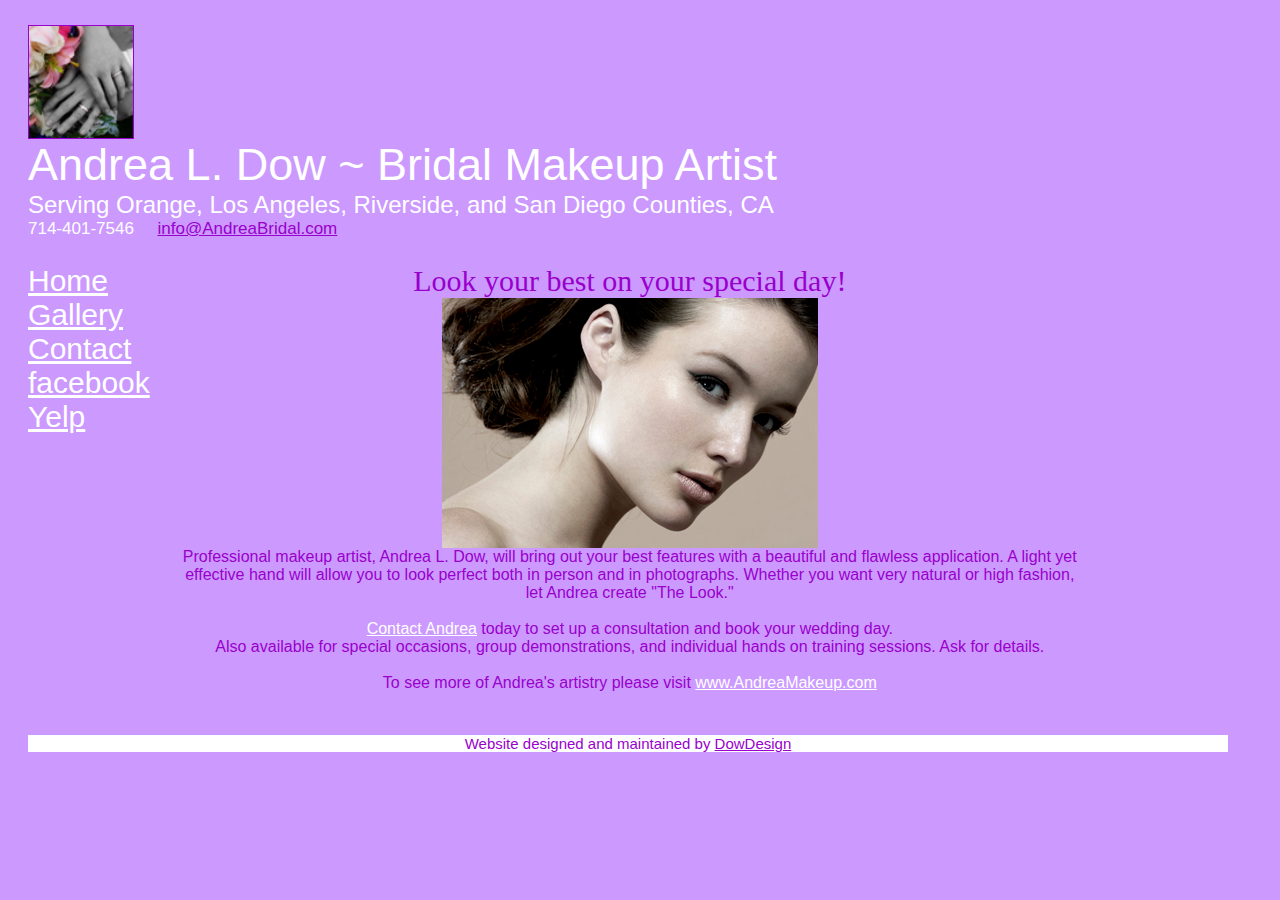
<file: index.html>
<html>
	<head>
		<title>Bridal Makeup, Wedding Makeup by Andrea L. Dow - AndreaBridal.com</title>
		<link href="StyleSheet.css" rel="stylesheet" type="text/css" />
		<link href="favicon.ico" rel="shortcut icon" />

	</head>

	<body>
	
		<div id="page">


			<div id="header">
				<div id="logoBlock">
					<a href="index.html"><img id="logo" src="rings.jpg" alt="" /></a>
				</div>
				
				<div id="titleBlock">
					<div id="name">Andrea L. Dow ~ Bridal Makeup Artist</div>
					<div id="location">Serving Orange, Los Angeles, Riverside, and San Diego Counties, CA</div>
					<div id="contact">714-401-7546 &nbsp; &nbsp; <a href="mailto:info@AndreaMakeup.com">info@AndreaBridal.com</a></div>
				</div>
			</div>

			<div style="clear:both;"></div>

			<div id="main">

				<div id="nav">
					<a href="index.html">Home</a><br/>
					<a href="gallery.html">Gallery</a><br/>
					<a href="contact.html">Contact</a><br/>
					<a href="https://www.facebook.com/AndreaBridalMakeup/timeline">facebook</a><br />
					<a href="http://www.yelp.com/biz/andrea-bridal-makeup-costa-mesa">Yelp</a></div>

				<div id="content">
					<div class="heading">Look your best on your special day!</div>
					<img height="250" src="brides/sara.jpg" alt=""/> <br/>
					Professional makeup artist, Andrea L. Dow, will bring out your best features with
					a beautiful and flawless application. A light yet effective hand will allow you
					to look perfect both in person and in photographs. Whether you want very natural or high fashion,
					let Andrea create "The Look."<br/><br/>

					<a href="contact.html">
					Contact Andrea</a> today to set up a consultation and book your wedding day.<br/>

					Also available for special occasions, group demonstrations, and individual hands on training sessions.  Ask for details.<br/><br/>
					To see more of Andrea's artistry please visit
					<a href="http://www.andreamakeup.com/" target="_blank">www.AndreaMakeup.com</a><br />
					<br />
					
				</div>

				<div style="clear:both;"></div>
	
			</div>
			
			<div id="footer">
				<div id="design">Website designed and maintained by <a href="http://www.devindow.com/DowDesign.html" target="_blank">DowDesign</a></div>
			</div>

		</div>

	</body>
</html>
</file>
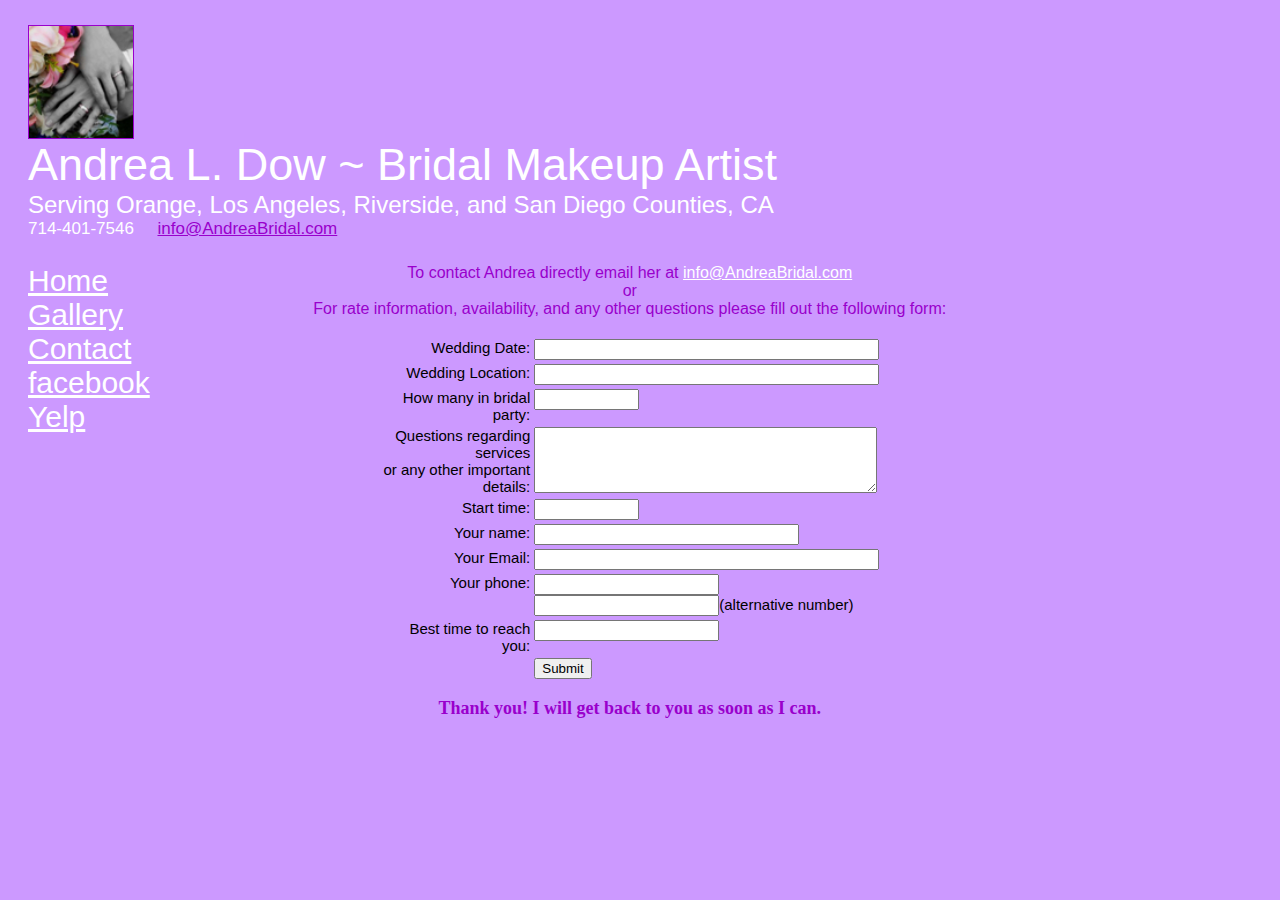
<file: contact.html>
<html>
	<head>
		<title>Bridal Makeup contact Andrea L. Dow - AndreaBridal.com</title>
		<meta name="description" content="Andrea L. Dow - Orange County Bridal Makeup Artist. Makeup for Weddings and other Special Occasions" />
		<meta name="keywords" content="Orange County, Bridal Makeup, Wedding Makeup, Special Occasion Makeup, Makeup Lessons and Makeup Overs" />
		<link href="StyleSheet.css" rel="stylesheet" type="text/css" />
	</head>
    
	<body>
		<div id="page">
		
			<div id="header">
				<div id="logoBlock">
					<a href="index.html"><img id="logo" src="rings.jpg" alt="" /></a>
				</div>
				
				<div id="titleBlock">
					<div id="name">Andrea L. Dow ~ Bridal Makeup Artist</div>
					<div id="location">Serving Orange, Los Angeles, Riverside, and San Diego Counties, CA</div>
					<div id="contact">714-401-7546 &nbsp; &nbsp; <a href="mailto:info@AndreaMakeup.com">info@AndreaBridal.com</a></div>
				</div>
			</div>

			<div style="clear:both;"></div>

			<div id="main">
				<div id="nav">
					<a href="index.html">Home</a><br/> 
					<a href="gallery.html">Gallery</a><br/> 
					<a href="contact.html">Contact</a><br/> 
					<a href="https://www.facebook.com/AndreaBridalMakeup/timeline">facebook</a><br />
					<a href="http://www.yelp.com/biz/andrea-bridal-makeup-costa-mesa">Yelp</a></div>
				</div>
				
				<div id="content">		
					To contact Andrea directly email her at <a href="mailto:info@AndreaBridal.com">info@AndreaBridal.com</a><br />
					or<br />
					For rate information, availability, and any other 
					questions please fill out the following form:<br /><br />
					<form action="http://formmail.dreamhost.com/cgi-bin/formmail.cgi" method="post">
							  <table border="0" align="center" id="table1" class="form">
								<tr valign="top"> 
								  <td width="150" align="right">
									Wedding Date:</td>
								  <td align="left"> 
									<input name="JobDates" type ="text" id="JobDates" size="40"></TD>
								</tr>
								<tr valign="top"> 
								  <td width="150" align="right">
									Wedding Location:</TD>
								  <td align="left"> 
									<input name="JobLocation" type="text" id="JobLocation" size="40"></TD>
								</TR>
								<tr valign="top"> 
								  <td width="150" align="right">
									How many in bridal party:</TD>
								  <TD align="left">
									<INPUT name="JobIsFor" type="text" id="JobIsFor" size="10"> 
								  </TD>
								</TR>
								<TR valign="top"> 
								  <td width="150" align="right">
									Questions regarding services<br>
									or any other important details:</TD>
								  <td align="left">
					<textarea name="JobDescription" cols="40" rows="4" id="JobDescription"></TEXTAREA></TD>
								</TR>
								<tr valign="top"> 
								  <td width="150" align="right">
									Start time:</TD>
								  <TD align="left">
								<input name="JobStart" type="text" size="10">
								 </TD>
								</TR>
								<TR valign="top"> 
								  <TD width="150" align="right">
									Your name:</TD>
								  <TD align="left" >
								<input name="name" type="text" size="30"></TD>
								</TR>
								<TR valign="top"> 
								  <TD width="150" align="right">
									Your Email:<BR>
									</TD>
								  <td align="left">
									<input name="email" type="text" id="email" onBlur="MM_validateForm('email','','NisEmail');return document.MM_returnValue" size="40"></TD>
								</TR>
								<tr valign="top"> 
								  <td width="150" align="right">
									Your phone:</TD>
												  <td align="left">
								  <input name="phone" type="text" id="phone" size="20"><br>
								  <input name="phone0" type="text" id="phone0" size="20">(alternative number)</TD>
								</TR>
								<TR valign="top"> 
								  <TD width="150" align="right">
									Best time to reach you:</TD>
								  <TD align="left">
								  <INPUT name="respond" type="text" id="respond" size="20"></TD>
								</TR>

								<tr valign="top"> 
								  <td width="150" align="right">
									&nbsp;</TD>
								  <TD> <input type=hidden name="recipient" value="info@andreabridal.com"><input type="submit" name="Submit" value="Submit"</TD>
								</TR>
							  </TABLE>
							</FORM>
        <P style="text-align: center">		
<STRONG>		<font size="4" style="bold; font-weight:700" face="Pristina">
		Thank you! 
		I will get back to you as soon as I can.<BR>
				</div>
			</div>
		
		</div>

	</body>
</html>
</file>
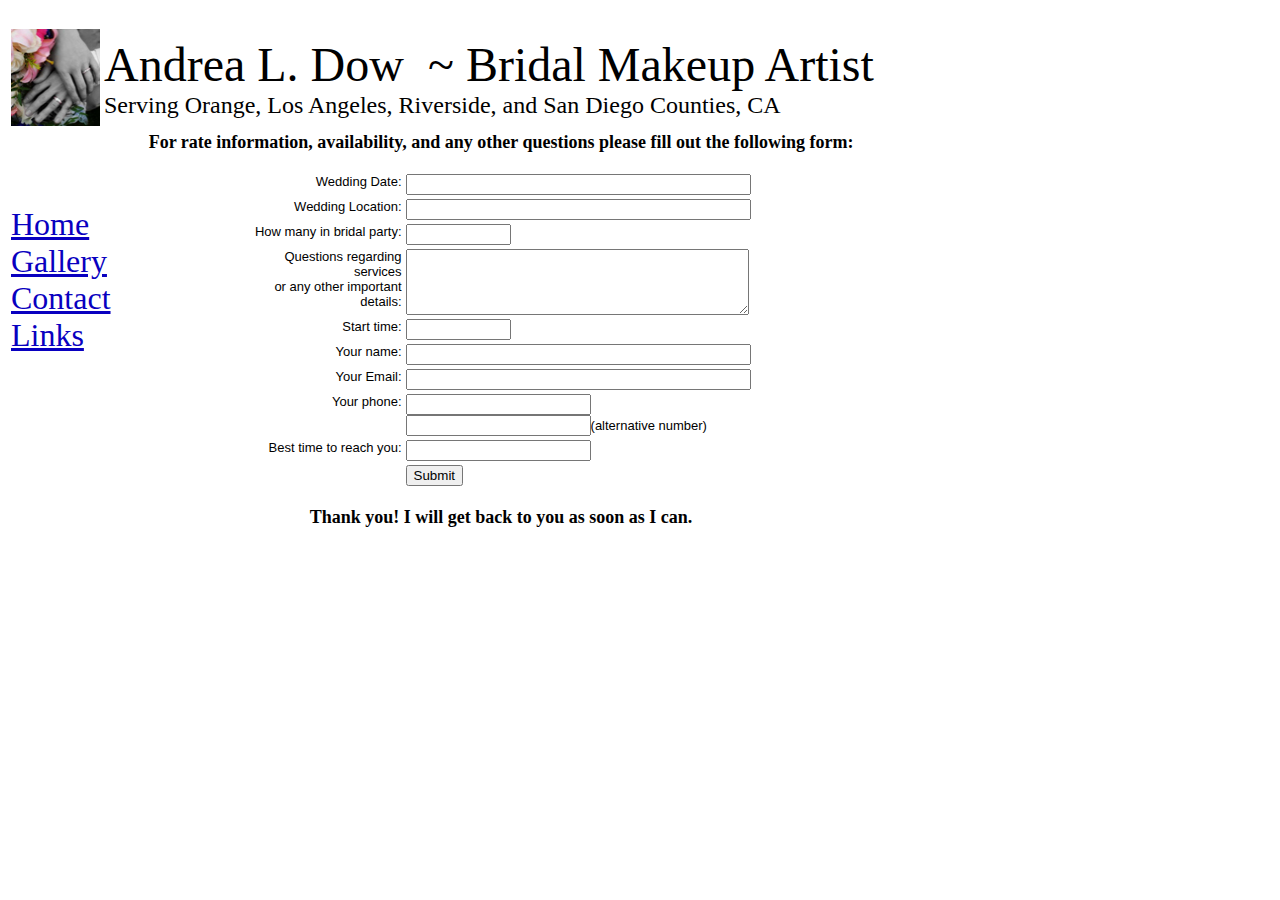
<file: contact1.htm>
<html>
<head>
<meta http-equiv="Content-Language" content="en-us">
<title>Bridal Makeup by Andrea L. Dow</title>
<meta http-equiv="Content-Type" content="text/html; charset=windows-1252">
<meta name="keywords" content="makeup artist, Andrea L. Dow, headshots, bridal, weddings, bridesmaids, photographers, photoshoots, Orange, LA, Los Angeles, San Diego, Riverside, California, CA">
<meta name="author" content="Andrea L. Dow">
<meta name="copyright" content="Copyright � 2008 Andrea L. Dow">

<style type="text/css">

body {
scrollbar-arrow-color: white;
scrollbar-base-color: white;
scrollbar-dark-shadow-color: silver;
scrollbar-track-color: silver;
scrollbar-face-color: white;
scrollbar-shadow-color: silver;
scrollbar-highlight-color: silver;
scrollbar-3d-light-color: silver;
}

</style>



</head>
<body  bgcolor="#FFFFFF" text= "000000" link= "##9900CC" vlink="##9900CC" alink="##9900CC"><br>


<table>
	<tr>
		<td>
			<img src="rings.jpg" width="89" height="97"/>
		</td>
		<td>
			<font size="7" face="Pristina">
				Andrea L. Dow
			</font>
	
			<font size="7" face="Pristina">
				&nbsp;~ Bridal Makeup Artist &nbsp;<br/>
			</font>			
			<font size="5"  face="Pristina">
				Serving Orange, Los Angeles, Riverside, and San Diego Counties, CA
			</font>
		</td>
	</tr>
</table>
<table width="875">
	<tr valign="top">
		<td >
			<font face="Pristina" size="6">
				<br>
				<br>
					<a href="test.htm" >Home</a>
				<br>
					<a href="gallery1.htm" >Gallery</a>
				<br>
					<a href="contact1.htm">	Contact</a>
				<br>
					<a href="links1.htm" >Links</a>
			</font>
		</td>
		<td>
		<font size="4" style="bold; font-weight:700" face="Pristina">
        <p style="text-align: center">          <B>For rate information, availability, and any other 
		questions please fill out the following form:</B></p>
<form action="http://formmail.dreamhost.com/cgi-bin/formmail.cgi" method="POST">
          <TABLE border="0" align="center" id="table1">
            <TR valign="top"> 
              <TD width="150" align="right"><FONT size="2" face="Arial, Helvetica, sans-serif">
				Wedding Date:</FONT></TD>
              <TD align="left"> 
                <INPUT name="JobDates" type="text" id="JobDates" size="40"></TD>
            </TR>
            <TR valign="top"> 
              <TD width="150" align="right"><FONT size="2" face="Arial, Helvetica, sans-serif">
				Wedding Location:</FONT></TD>
              <TD align="left"> 
                <INPUT name="JobLocation" type="text" id="JobLocation" size="40"></TD>
            </TR>
            <TR valign="top"> 
              <TD width="150" align="right"><FONT size="2" face="Arial, Helvetica, sans-serif">
				How many in bridal party:</FONT></TD>
              <TD align="left">
				<INPUT name="JobIsFor" type="text" id="JobIsFor" size="10"> 
              </TD>
            </TR>
            <TR valign="top"> 
              <TD width="150" align="right"><FONT size="2" face="Arial, Helvetica, sans-serif">
				Questions regarding services<br>
				or any other important details:</FONT></TD>
              <TD align="left">
<TEXTAREA name="JobDescription" cols="40" rows="4" id="JobDescription"></TEXTAREA></TD>
            </TR>
            <TR valign="top"> 
              <TD width="150" align="right"><FONT size="2" face="Arial, Helvetica, sans-serif">
				Start time:</FONT></TD>
              <TD align="left">
<INPUT name="JobStart" type="text" id="JobStart" size="10">
 </TD>
            </TR>
            <TR valign="top"> 
              <TD width="150" align="right"><FONT size="2" face="Arial, Helvetica, sans-serif">
				Your name:</FONT></TD>
              <TD align="left">
<INPUT name="name" type="text" id="name" size="40"></TD>
            </TR>
            <TR valign="top"> 
              <TD width="150" align="right"><FONT size="2" face="Arial, Helvetica, sans-serif">
				Your Email:<BR>
                </FONT></TD>
              <TD align="left">
<INPUT name="email" type="text" id="email" onBlur="MM_validateForm('email','','NisEmail');return document.MM_returnValue" size="40"></TD>
            </TR>
            <TR valign="top"> 
              <TD width="150" align="right"><FONT size="2" face="Arial, Helvetica, sans-serif">
				Your phone:</Font></TD>
				              <TD align="left">
			  <INPUT name="phone" type="text" id="phone" size="20"><br>
			  <INPUT name="phone0" type="text" id="phone0" size="20"><FONT size="2" face="Arial, Helvetica, sans-serif">(alternative number)</font></TD>
            </TR>
            <TR valign="top"> 
              <TD width="150" align="right"><FONT size="2" face="Arial, Helvetica, sans-serif">
				Best time to reach you:</FONT></TD>
              <TD align="left">
			  <INPUT name="respond" type="text" id="respond" size="20"></TD>
            </TR>

            <TR valign="top"> 
              <TD width="150" align="right"><FONT size="2" face="Arial, Helvetica, sans-serif">
				&nbsp;</FONT></TD>
			  <TD> <input type=hidden name="recipient" value="info@andreabridal.com"><input type="submit" name="Submit" value="Submit"</TD>
            </TR>
          </TABLE>
        </FORM>
        <P style="text-align: center">		
<STRONG>		<font size="4" style="bold; font-weight:700" face="Pristina">
		Thank you! 
		I will get back to you as soon as I can.<BR>
        </P>
</font>
	</td></tr>
</table>
</file>
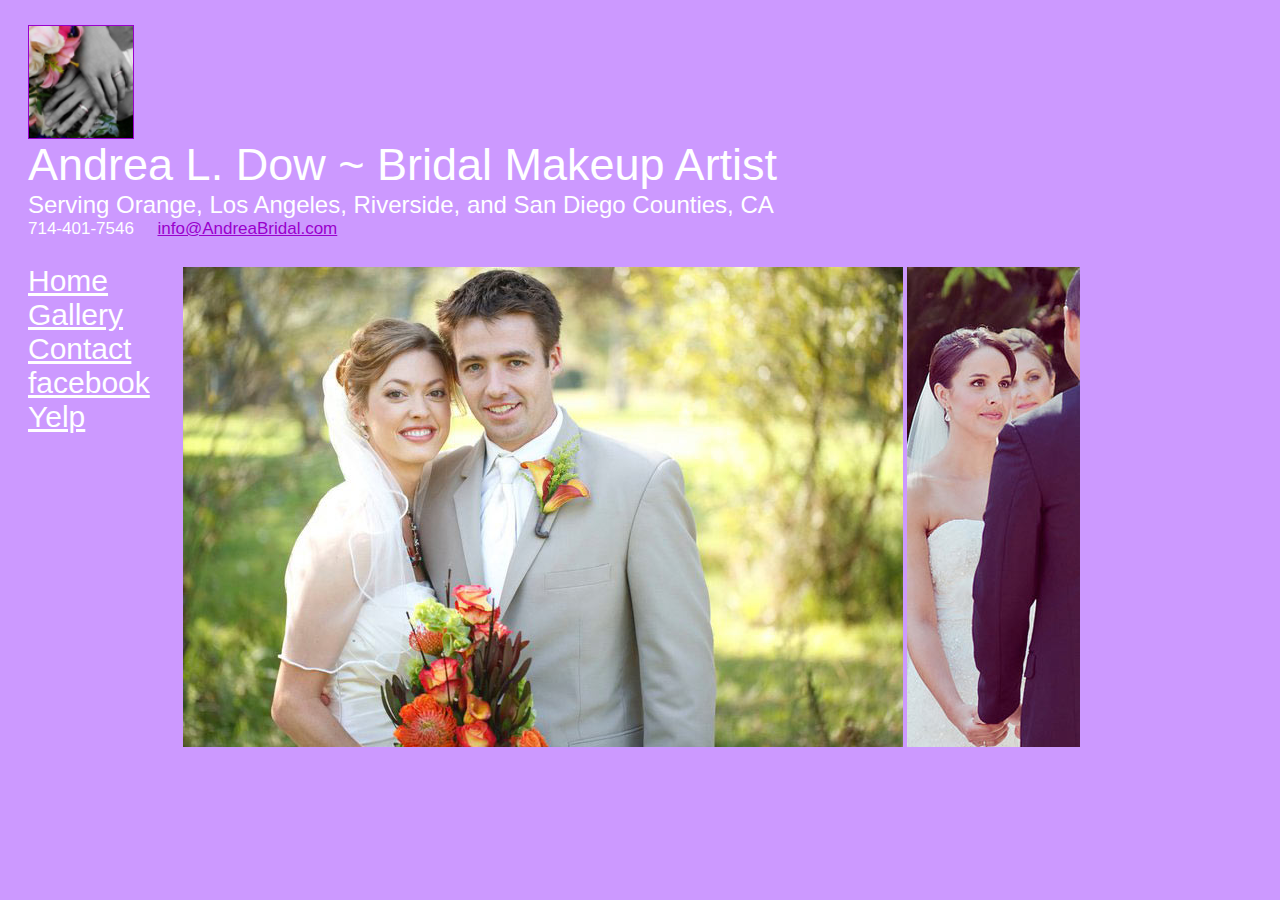
<file: gallery.html>
<html>
	<head>
		<title>Bridal Makeup Images, Wedding Makeup Images by Andrea L. Dow - AndreaBridal.com</title>
		<link href="StyleSheet.css" rel="stylesheet" type="text/css" />
	</head>
    
	<body>
	
		<div id="page">
		
			<div id="header">
				<div id="logoBlock">
					<a href="index.html"><img id="logo" src="rings.jpg" alt="" /></a>
				</div>
				
				<div id="titleBlock">
					<div id="name">Andrea L. Dow ~ Bridal Makeup Artist</div>
					<div id="location">Serving Orange, Los Angeles, Riverside, and San Diego Counties, CA</div>
					<div id="contact">714-401-7546 &nbsp; &nbsp; <a href="mailto:info@AndreaMakeup.com">info@AndreaBridal.com</a></div>
				</div>
			</div>
		
			<div style="clear:both;"></div>

			<div id="main">
				<div id="nav">
					<a href="index.html">Home</a><br/> 
					<a href="gallery.html">Gallery</a><br/> 
					<a href="contact.html">Contact</a><br/> 
					<a href="https://www.facebook.com/AndreaBridalMakeup/timeline">facebook</a><br />
					<a href="http://www.yelp.com/biz/andrea-bridal-makeup-costa-mesa">Yelp</a></div>
				</div>
				
				<div id="content">	
					<table>
						<tr>
							<td nowrap="nowrap">
								<img height=480 src="brides/katie.jpg">
								<img height=480 src="brides/michelle.jpg">
								<img height=480 src="brides/traci.jpg" />
								<img height=480 src="brides/michelle2.jpg">
								<img height=480 src="brides/connie.jpg">
							</td>
						</tr>
					</table>
				</div>	
											
				<div style="clear:both;"></div>
	
			</div>
			
		</div>

	</body>
</html>
	</p>
</file>
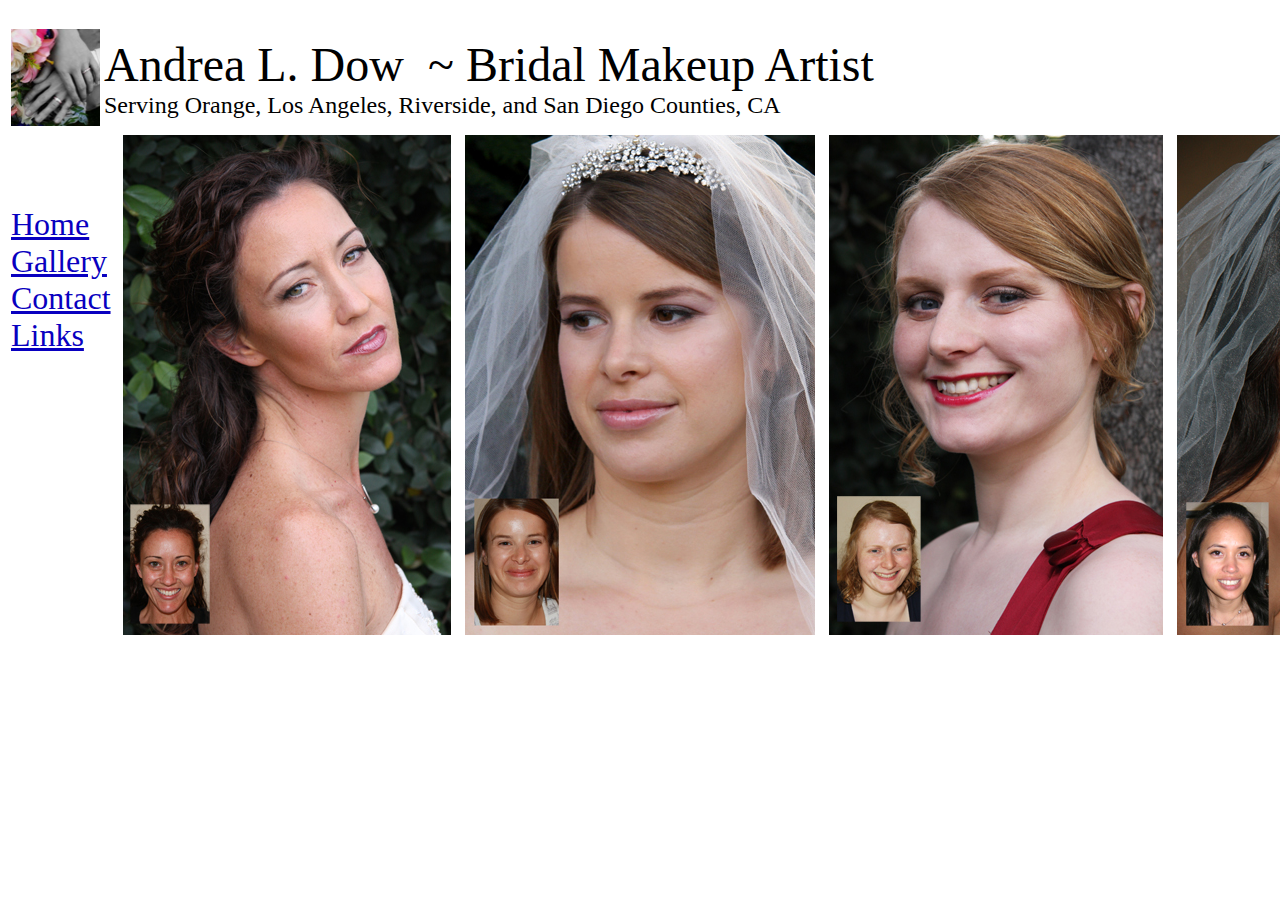
<file: gallery1.htm>
<html>
<head>
<meta http-equiv="Content-Language" content="en-us">
<title>Bridal Makeup by Andrea L. Dow</title>
<meta http-equiv="Content-Type" content="text/html; charset=windows-1252">
<meta name="keywords" content="makeup artist, Andrea L. Dow, headshots, bridal, weddings, bridesmaids, photographers, photoshoots, Orange, LA, Los Angeles, San Diego, Riverside, California, CA">
<meta name="author" content="Andrea L. Dow">
<meta name="copyright" content="Copyright � 2008 Andrea L. Dow">

<style type="text/css">

body {
scrollbar-arrow-color: white;
scrollbar-base-color: white;
scrollbar-dark-shadow-color: silver;
scrollbar-track-color: silver;
scrollbar-face-color: white;
scrollbar-shadow-color: silver;
scrollbar-highlight-color: silver;
scrollbar-3d-light-color: silver;
}

</style>



</head>
<body  bgcolor="#FFFFFF" text= "000000" link= "##9900CC" vlink="##9900CC" alink="##9900CC"><br>


<table>
	<tr>
		<td>
			<img src="rings.jpg" width="89" height="97"/>
		</td>
		<td>
			<font size="7" face="Pristina">
				Andrea L. Dow
			</font>
	
			<font size="7" face="Pristina">
				&nbsp;~ Bridal Makeup Artist &nbsp;<br/>
			</font>			
			<font size="5"  face="Pristina">
				Serving Orange, Los Angeles, Riverside, and San Diego Counties, CA
			</font>
		</td>
	</tr>
</table>
<table>
	<tr valign="top">
		<td >
			<font face="Pristina" size="6">
				<br>
				<br>
					<a href="test.htm" >Home</a>
				<br>
					<a href="gallery1.htm" >Gallery</a>
				<br>
					<a href="contact1.htm">	Contact</a>
				<br>
					<a href="links1.htm" >Links</a>
			</font>
		</td>
		<td>
		<table>
			<tr>
				<td nowrap>
					<IMG HEIGHT=500 HSPACE=5 SRC="brides/aileenba.jpg">
					<IMG HEIGHT=500 HSPACE=5 SRC="brides/christinaba.jpg">
					<IMG HEIGHT=500 HSPACE=5 SRC="brides/joannba.jpg">
					<IMG HEIGHT=500 HSPACE=5 SRC="brides/eileenba.jpg">
				</td>
			</tr>
		</table>
	</td></tr>
</table>
</file>
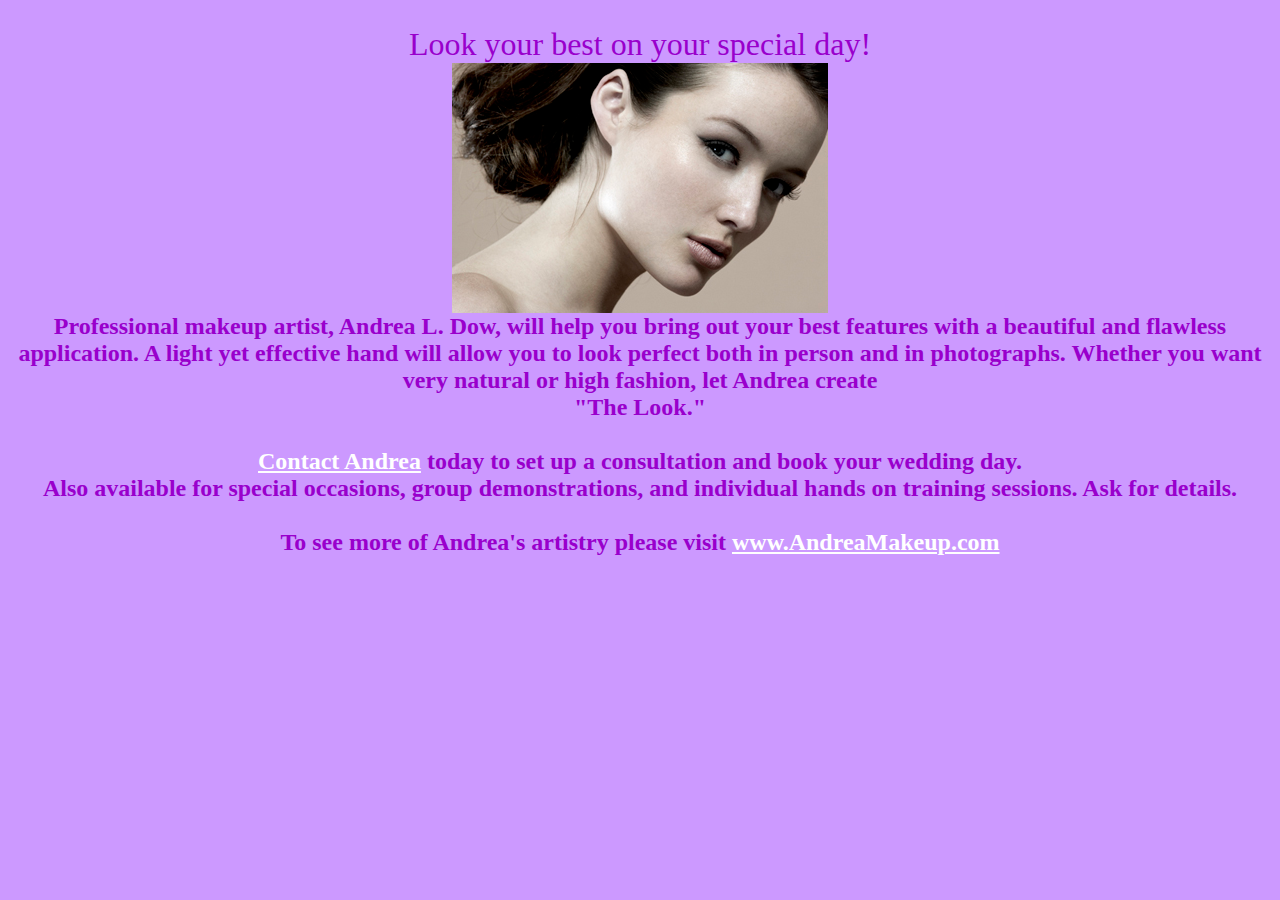
<file: home.html>
<html>
<head>
<meta http-equiv="Content-Language" content="en-us">
<title>Bridal Makeup by Andrea L. Dow</title>
<meta http-equiv="Content-Type" content="text/html; charset=windows-1252">
<meta name="keywords" content="makeup artist, Andrea L. Dow, headshots, bridal, weddings, bridesmaids, photographers, photoshoots, Orange, LA, Los Angeles, San Diego, Riverside, California, CA">
<meta name="author" content="Andrea L. Dow">
<meta name="copyright" content="Copyright � 2008 Andrea L. Dow">

<style type="text/css">

body {
scrollbar-arrow-color: white;
scrollbar-base-color: white;
scrollbar-dark-shadow-color: silver;
scrollbar-track-color: silver;
scrollbar-face-color: white;
scrollbar-shadow-color: silver;
scrollbar-highlight-color: silver;
scrollbar-3d-light-color: silver;
}

</style>



</head>
<body bgcolor= "#CC99FF" text= "#9900CC" link="#FFFFFF" vlink="#FFFFFF" alink="#FFFFFF"style="text-align: center"><br>
	<font face= "Pristina" size= "6">
		
		Look your best on your special day!<br>
		
							<IMG HEIGHT=250 HSPACE=5 SRC="brides/sara.jpg">
				<br>
	<font face= "Bradley Hand ITC" size= "5"><b>
		Professional makeup artist, Andrea L. Dow, will help you bring out your best features with 
a beautiful and flawless application. A light yet effective hand will allow you 
to look perfect both in person and in photographs. Whether you want very natural or high fashion, 
let Andrea create <br>"The Look."<br><br>
		
		<a href="../contact.html" target="photos">
		Contact Andrea</a> today to set up a consultation and book your wedding day.<br>
		
		Also available for special occasions, group demonstrations, and individual hands on training sessions.  Ask for details.<br><br>
		To see more of Andrea's artistry please visit 
	<a href="http://www.andreamakeup.com/" target="_blank">www.AndreaMakeup.com</a>	</b>	
	</font>
</file>
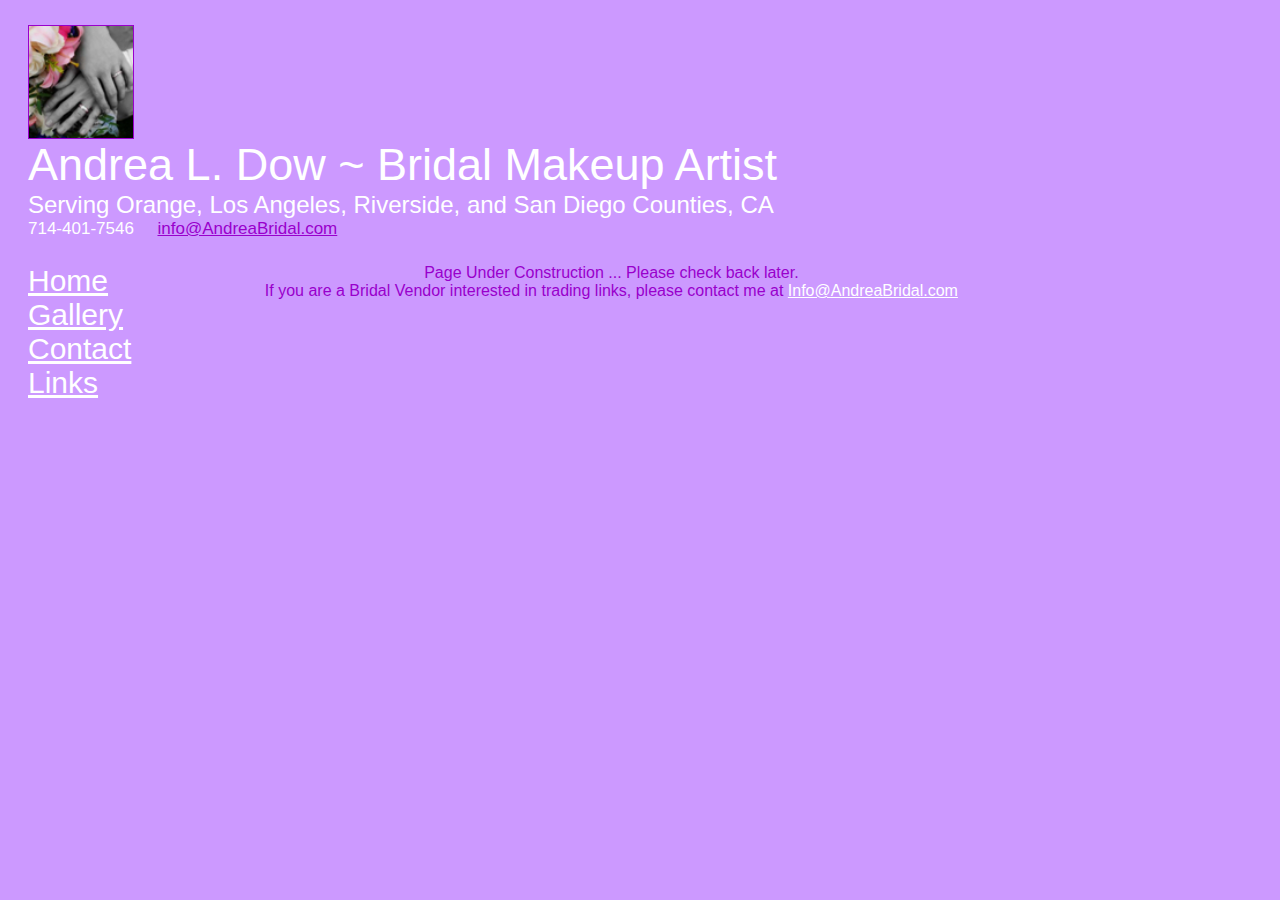
<file: links.html>
<html>
	<head>
		<title>Bridal Makeup by Andrea L. Dow</title>
		<link href="StyleSheet.css" rel="stylesheet" type="text/css" />
	</head>
    
	<body>
		<div id="page">
		
			<div id="header">
				<div id="logoBlock">
					<a href="index.html"><img id="logo" src="rings.jpg" alt="" /></a>
				</div>
				
				<div id="titleBlock">
					<div id="name">Andrea L. Dow ~ Bridal Makeup Artist</div>
					<div id="location">Serving Orange, Los Angeles, Riverside, and San Diego Counties, CA</div>
					<div id="contact">714-401-7546 &nbsp; &nbsp; <a href="mailto:info@AndreaMakeup.com">info@AndreaBridal.com</a></div>
				</div>
			</div>

			<div style="clear:both;"></div>

			<div id="main">
				<div id="nav">
					<a href="index.html">Home</a><br/> 
					<a href="gallery.html">Gallery</a><br/> 
					<a href="contact.html">Contact</a><br/> 
					<a href="links.html">Links</a>
				</div>
				
				<div id="content">		
					Page Under Construction ... Please check back later.<br />

					If you are a Bridal Vendor interested in trading links, please contact me at <a href="mailto:Andrea@AndreaMakeup.com">Info@AndreaBridal.com</a></b>

				</div>
			</div>
		
		</div>

	</body>
</html>
</file>
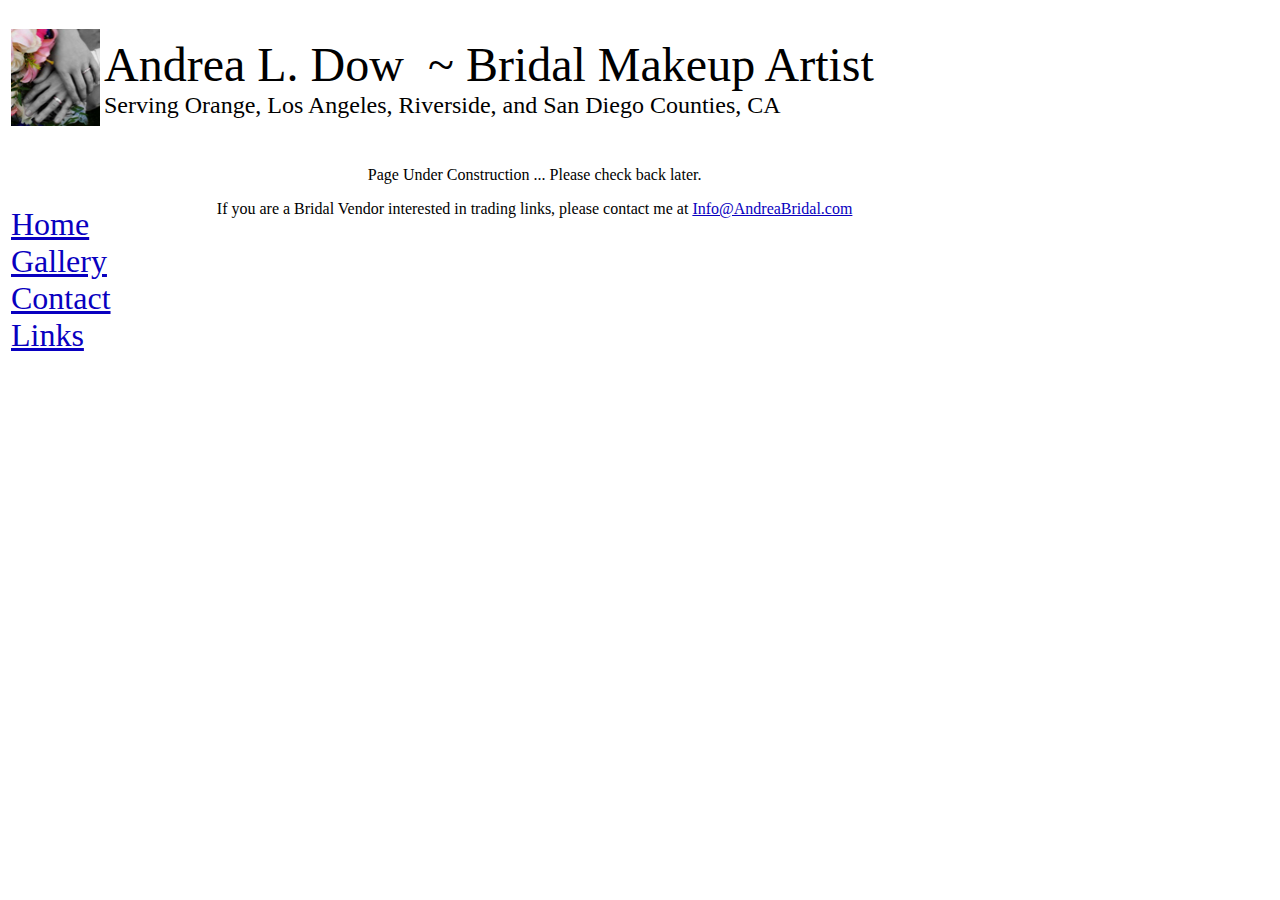
<file: links1.htm>
<html>
<head>
<meta http-equiv="Content-Language" content="en-us">
<title>Bridal Makeup by Andrea L. Dow</title>
<meta http-equiv="Content-Type" content="text/html; charset=windows-1252">
<meta name="keywords" content="makeup artist, Andrea L. Dow, headshots, bridal, weddings, bridesmaids, photographers, photoshoots, Orange, LA, Los Angeles, San Diego, Riverside, California, CA">
<meta name="author" content="Andrea L. Dow">
<meta name="copyright" content="Copyright � 2008 Andrea L. Dow">

<style type="text/css">

body {
scrollbar-arrow-color: white;
scrollbar-base-color: white;
scrollbar-dark-shadow-color: silver;
scrollbar-track-color: silver;
scrollbar-face-color: white;
scrollbar-shadow-color: silver;
scrollbar-highlight-color: silver;
scrollbar-3d-light-color: silver;
}

</style>



</head>
<body  bgcolor="#FFFFFF" text= "000000" link= "##9900CC" vlink="##9900CC" alink="##9900CC"><br>


<table>
	<tr>
		<td>
			<img src="rings.jpg" width="89" height="97"/>
		</td>
		<td>
			<font size="7" face="Pristina">
				Andrea L. Dow
			</font>
	
			<font size="7" face="Pristina">
				&nbsp;~ Bridal Makeup Artist &nbsp;<br/>
			</font>			
			<font size="5"  face="Pristina">
				Serving Orange, Los Angeles, Riverside, and San Diego Counties, CA
			</font>
		</td>
	</tr>
</table>
<table width="925">
	<tr valign="top">
		<td >
			<font face="Pristina" size="6">
				<br>
				<br>
					<a href="test.htm" >Home</a>
				<br>
					<a href="gallery1.htm" >Gallery</a>
				<br>
					<a href="contact1.htm">	Contact</a>
				<br>
					<a href="links1.htm" >Links</a>
			</font>
		</td>
		<td>
<p style="text-align: center">&nbsp;<p style="text-align: center">Page Under Construction ... Please check back later.<p style="text-align: center">

If you are a Bridal Vendor interested in trading links, please contact me at 		<a href="mailto:Andrea@AndreaMakeup.com">Info@AndreaBridal.com</a></b>
</p>	</td></tr>
</table>
</file>
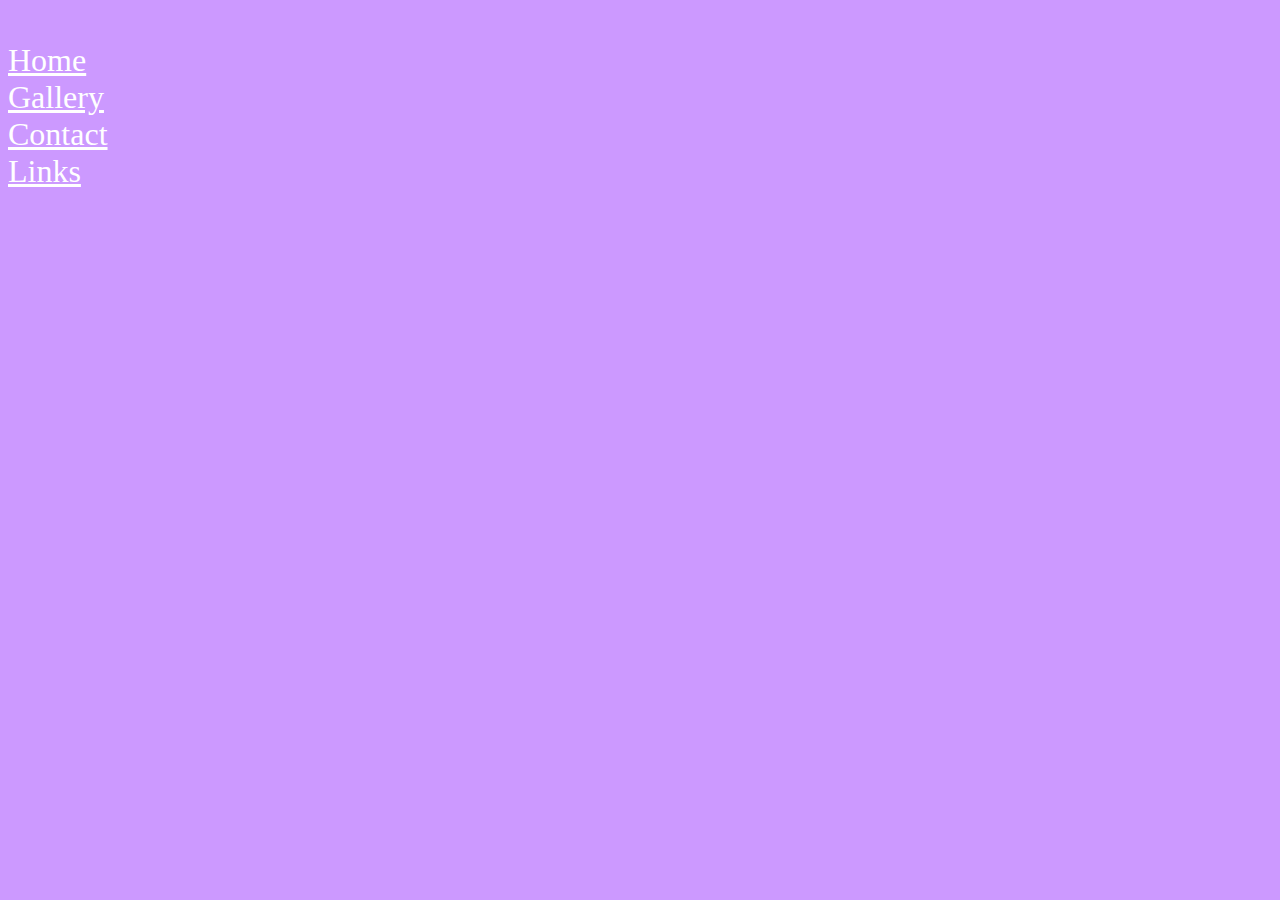
<file: navigation.html>
<html>
<head>
<title>Bridal Makeup by Andrea L. Dow</title>
<meta http-equiv="Content-Type" content="text/html; charset=iso-8859-1">
<meta name="keywords" content="makeup artist, Andrea L. Dow, headshots, bridal, weddings, bridesmaids, photographers, photoshoots, Orange, LA, Los Angeles, San Diego, Riverside, California, CA">
<meta name="author" content="Andrea L. Dow">
<meta name="copyright" content="Copyright � 2008 Andrea L. Dow">

<style type="text/css">

body {
scrollbar-arrow-color: white;
scrollbar-base-color: white;
scrollbar-dark-shadow-color: silver;
scrollbar-track-color: silver;
scrollbar-face-color: white;
scrollbar-shadow-color: silver;
scrollbar-highlight-color: silver;
scrollbar-3d-light-color: silver;
}

</style>



</head>
<body bgcolor= "#CC99FF" text="#FFFFFF" link="#FFFFFF" vlink="#FFFFF1" alink="#808080"style="text-align: justify">
<body text="#FFFFFF" style="text-align: justify">

	
		&nbsp;<p>

	
		<tr>
			<td height="50">
				<font face="Pristina" size="6">
					<a href="home.html" target="photos">Home</a>
					<br>
				</font>
			</td>
		</tr>

		<tr>
			<td height="50">
				<font face="Pristina" size="6">
					<a href="gallery.html" target="photos">Gallery</a>
					<br>
				</font>
			</td>
		</tr>

		<tr>
			<td height ="50">
				<font face="Pristina" size="6">
					<a href="contact.html" target="photos">
		Contact</a><br>
				</font>
			</td>
		</tr>
		<tr>
			<td height ="50">
				<font face="Pristina" size="6">
					<a href="links.html" target = "photos">Links</a></font>


		</p>


</body>

</html>
</file>
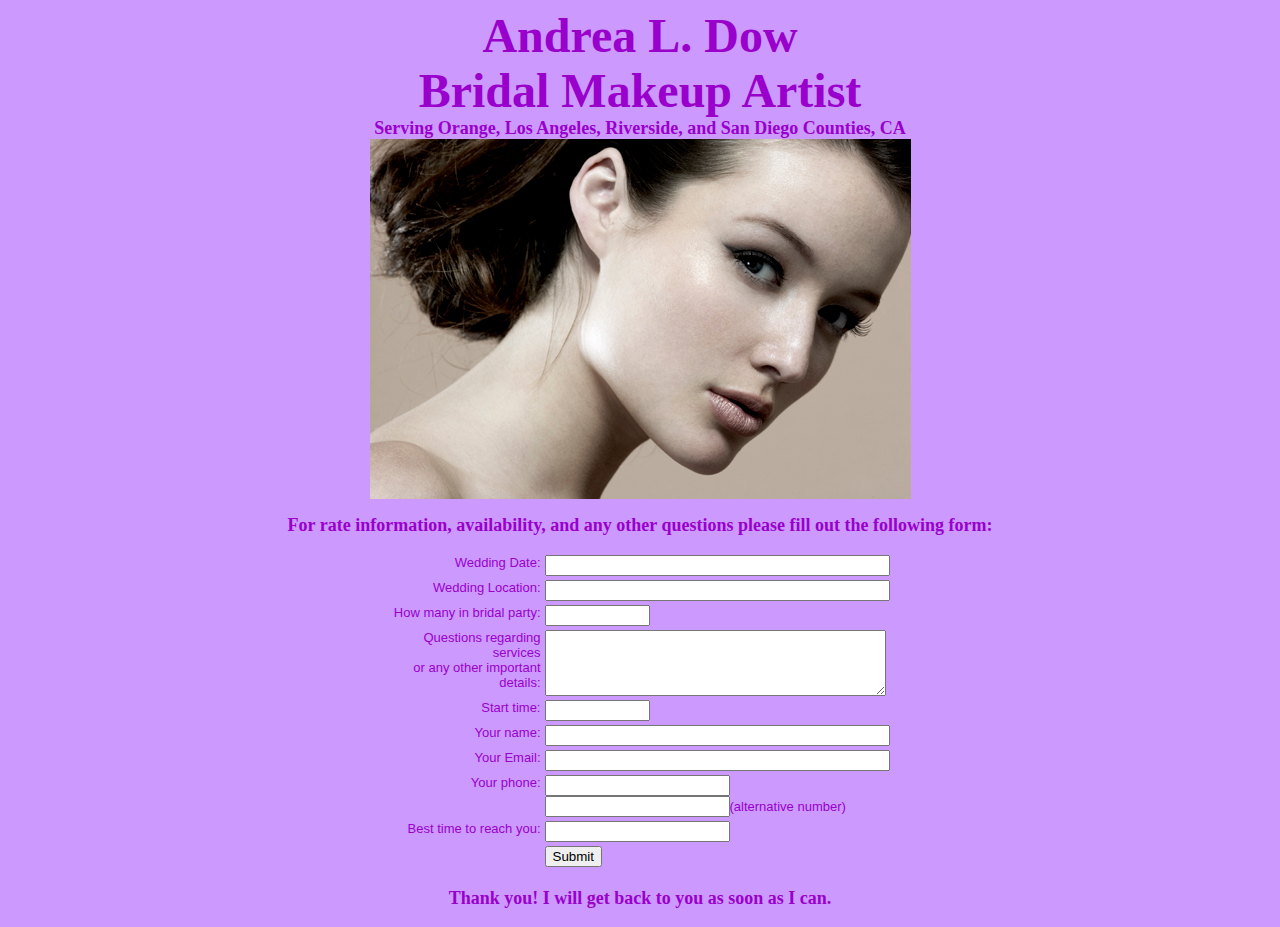
<file: request.htm>
<html><!DOCTYPE HTML PUBLIC "-//W3C//DTD HTML 4.01 Transitional//EN"
"http://www.w3.org/TR/html4/loose.dtd">
<html>
<head>
<title>Bridal Makeup by Andrea L. Dow</title>
<meta http-equiv="Content-Type" content="text/html; charset=iso-8859-1">
<meta name="keywords" content="makeup artist, Andrea L. Dow, headshots, bridal, weddings, bridesmaids, photographers, photoshoots, Orange, LA, Los Angeles, San Diego, Riverside, California, CA">
<meta name="author" content="Andrea L. Dow">
<meta name="copyright" content="Copyright � 2008 Andrea L. Dow">

<style type="text/css">

body {
scrollbar-arrow-color: white;
scrollbar-base-color: white;
scrollbar-dark-shadow-color: silver;
scrollbar-track-color: silver;
scrollbar-face-color: white;
scrollbar-shadow-color: silver;
scrollbar-highlight-color: silver;
scrollbar-3d-light-color: silver;
}

</style>



</head>
<body bgcolor= "#CC99FF" text= "#9900CC" link="#0000FF" vlink="#CCCCCC" alink="#808080"style="text-align: justify">
<body text="#000000" style="text-align: justify">

<div id="name" align="center">
	
		<p align="center">
		<font size="7" style="bold; font-weight:700" face="Pristina">
		Andrea L. Dow<br>
		Bridal Makeup Artist<br>
		</font>
		<font size="4" style="bold; font-weight:700" face="Pristina">
		Serving Orange, Los Angeles, Riverside, and San Diego Counties, CA<br>

<img border="0" src="sara.jpg">
        <p>          <B>For rate information, availability, and any other 
		questions please fill out the following form:</B></p>
<form action="http://formmail.dreamhost.com/cgi-bin/formmail.cgi" method="POST">
          <TABLE border="0" align="center">
            <TR valign="top"> 
              <TD width="150" align="right"><FONT size="2" face="Arial, Helvetica, sans-serif">
				Wedding Date:</FONT></TD>
              <TD align="left"> 
                <INPUT name="JobDates" type="text" id="JobDates" size="40"></TD>
            </TR>
            <TR valign="top"> 
              <TD width="150" align="right"><FONT size="2" face="Arial, Helvetica, sans-serif">
				Wedding Location:</FONT></TD>
              <TD align="left"> 
                <INPUT name="JobLocation" type="text" id="JobLocation" size="40"></TD>
            </TR>
            <TR valign="top"> 
              <TD width="150" align="right"><FONT size="2" face="Arial, Helvetica, sans-serif">
				How many in bridal party:</FONT></TD>
              <TD align="left">
				<INPUT name="JobIsFor" type="text" id="JobIsFor" size="10"> 
              </TD>
            </TR>
            <TR valign="top"> 
              <TD width="150" align="right"><FONT size="2" face="Arial, Helvetica, sans-serif">
				Questions regarding services<br>
				or any other important details:</FONT></TD>
              <TD align="left">
<TEXTAREA name="JobDescription" cols="40" rows="4" id="JobDescription"></TEXTAREA></TD>
            </TR>
            <TR valign="top"> 
              <TD width="150" align="right"><FONT size="2" face="Arial, Helvetica, sans-serif">
				Start time:</FONT></TD>
              <TD align="left">
<INPUT name="JobStart" type="text" id="JobStart" size="10">
 </TD>
            </TR>
            <TR valign="top"> 
              <TD width="150" align="right"><FONT size="2" face="Arial, Helvetica, sans-serif">
				Your name:</FONT></TD>
              <TD align="left">
<INPUT name="name" type="text" id="name" size="40"></TD>
            </TR>
            <TR valign="top"> 
              <TD width="150" align="right"><FONT size="2" face="Arial, Helvetica, sans-serif">
				Your Email:<BR>
                </FONT></TD>
              <TD align="left">
<INPUT name="email" type="text" id="email" onBlur="MM_validateForm('email','','NisEmail');return document.MM_returnValue" size="40"></TD>
            </TR>
            <TR valign="top"> 
              <TD width="150" align="right"><FONT size="2" face="Arial, Helvetica, sans-serif">
				Your phone:</Font></TD>
				              <TD align="left">
			  <INPUT name="phone" type="text" id="phone" size="20"><br>
			  <INPUT name="phone0" type="text" id="phone0" size="20"><FONT size="2" face="Arial, Helvetica, sans-serif">(alternative number)</font></TD>
            </TR>
            <TR valign="top"> 
              <TD width="150" align="right"><FONT size="2" face="Arial, Helvetica, sans-serif">
				Best time to reach you:</FONT></TD>
              <TD align="left">
			  <INPUT name="respond" type="text" id="respond" size="20"></TD>
            </TR>

            <TR valign="top"> 
              <TD width="150" align="right"><FONT size="2" face="Arial, Helvetica, sans-serif">
				&nbsp;</FONT></TD>
			  <TD> <input type=hidden name="recipient" value="info@andreabridal.com"><input type="submit" name="Submit" value="Submit"</TD>
            </TR>
          </TABLE>
        </FORM>
        <P>		<font size="4" style="bold; font-weight:700" face="Pristina">
<STRONG>Thank you! 
		I will get back to you as soon as I can.<BR>
        </P>
</font>
</td>
</tr>
</table>

</div>

</body>

</html>
</file>
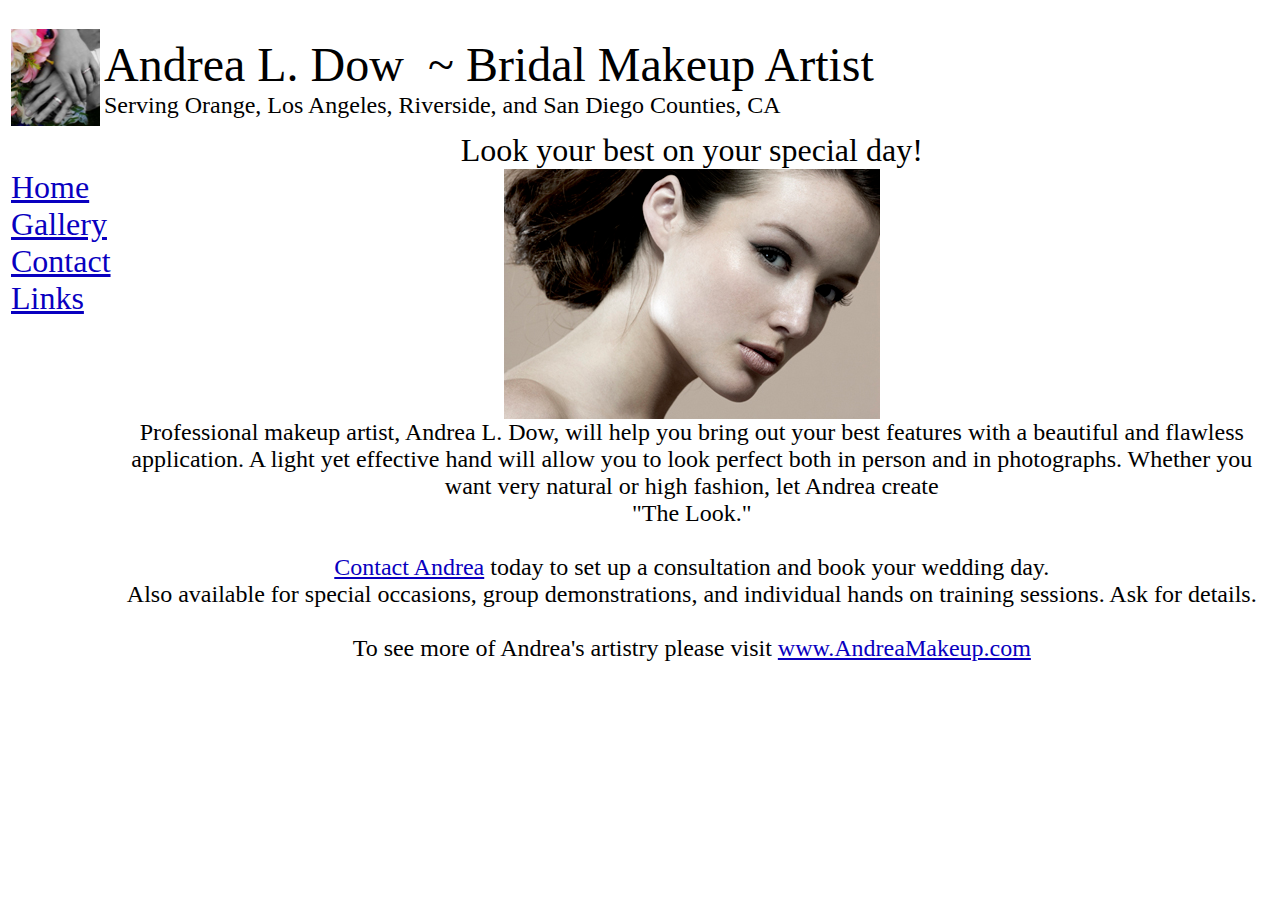
<file: test.htm>
<html>
<head>
<meta http-equiv="Content-Language" content="en-us">
<title>Bridal Makeup by Andrea L. Dow</title>
<meta http-equiv="Content-Type" content="text/html; charset=windows-1252">
<meta name="keywords" content="makeup artist, Andrea L. Dow, headshots, bridal, weddings, bridesmaids, photographers, photoshoots, Orange, LA, Los Angeles, San Diego, Riverside, California, CA">
<meta name="author" content="Andrea L. Dow">
<meta name="copyright" content="Copyright � 2008 Andrea L. Dow">

<style type="text/css">

body {
scrollbar-arrow-color: white;
scrollbar-base-color: white;
scrollbar-dark-shadow-color: silver;
scrollbar-track-color: silver;
scrollbar-face-color: white;
scrollbar-shadow-color: silver;
scrollbar-highlight-color: silver;
scrollbar-3d-light-color: silver;
}

</style>



</head>
<body  bgcolor="#FFFFFF" text= "000000" link= "##9900CC" vlink="##9900CC" alink="##9900CC"><br>


<table>
	<tr>
		<td>
			<img src="rings.jpg" width="89" height="97"/>
		</td>
		<td>
			<font size="7" face="Pristina">
				Andrea L. Dow
			</font>
	
			<font size="7" face="Pristina">
				&nbsp;~ Bridal Makeup Artist &nbsp;<br/>
			</font>			
			<font size="5"  face="Pristina">
				Serving Orange, Los Angeles, Riverside, and San Diego Counties, CA
			</font>
		</td>
	</tr>
</table>
<table>
	<tr valign="top">
		<td >
			<font face="Pristina" size="6">
				<br>
					<a href="test.htm" >Home</a>
				<br>
					<a href="gallery1.htm" >Gallery</a>
				<br>
					<a href="contact1.htm">	Contact</a>
				<br>
					<a href="links1.htm" >Links</a>
			</font>
		</td>
		<td>
				<font face= "Pristina" size= "6">
		
				<p align="center">Look your best on your special day!<br>
		
							<a href="gallery1.htm"><IMG HEIGHT=250 HSPACE=5 SRC="brides/sara.jpg"></a>
				<br>
	<font face= "papyrus" size= "5">Professional makeup artist, Andrea L. Dow, will help you bring out your best features with 
a beautiful and flawless application. A light yet effective hand will allow you 
to look perfect both in person and in photographs. Whether you want very natural or high fashion, 
let Andrea create <br>"The Look."<br><br>
		
		<a href="../contact1.html" target="photos">
		Contact Andrea</a> today to set up a consultation and book your wedding day.<br>
		
		Also available for special occasions, group demonstrations, and individual hands on training sessions.  Ask for details.<br><br>
		To see more of Andrea's artistry please visit 
	<a href="http://www.andreamakeup.com/" target="_blank">www.AndreaMakeup.com</a>		</b>
	</font>
	</td></tr>
</table>
</file>
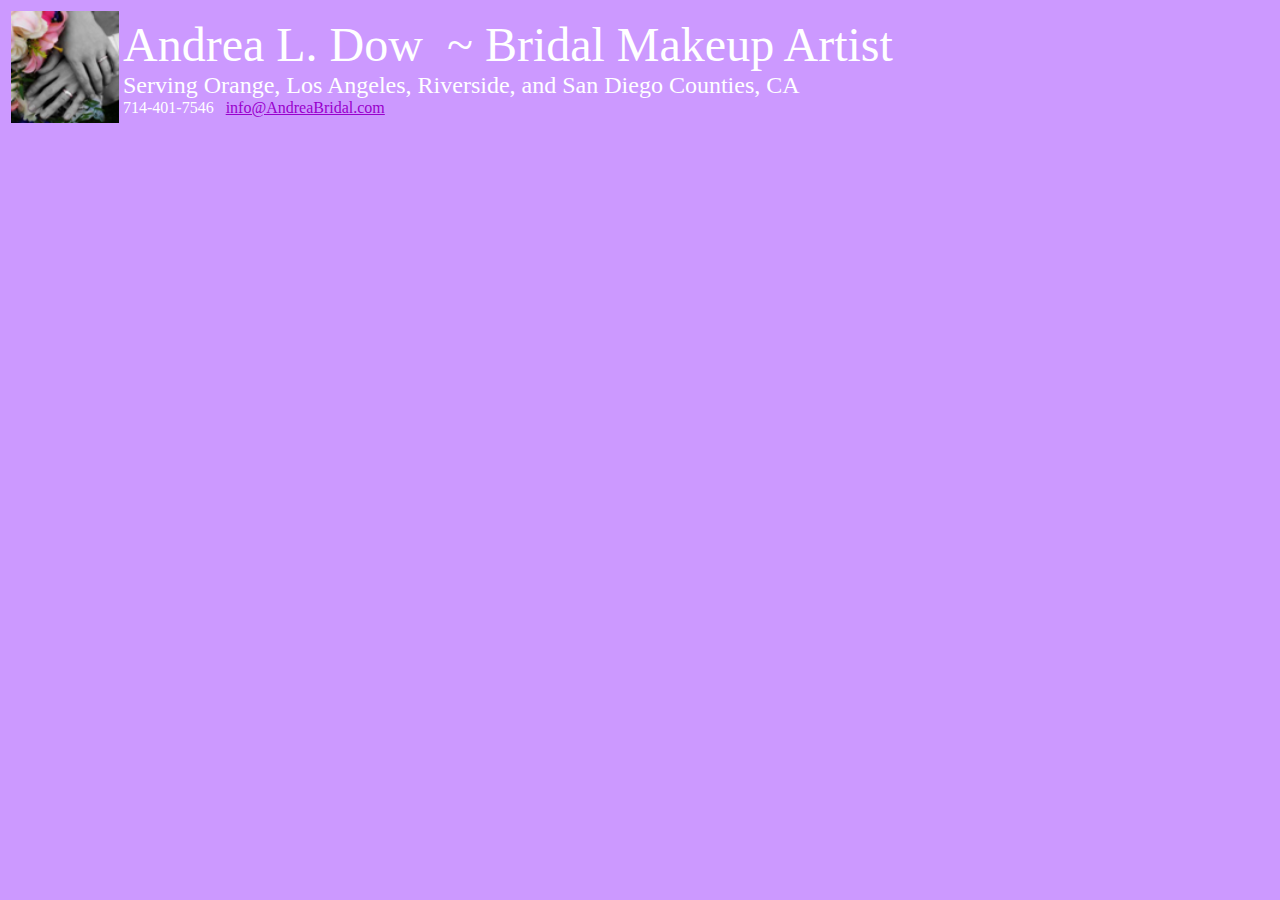
<file: title.html>
<html>
<head>
<title>Bridal Makeup by Andrea L. Dow</title>
<meta http-equiv="Content-Type" content="text/html; charset=iso-8859-1">
<meta name="keywords" content="makeup artist, Andrea L. Dow, headshots, bridal, weddings, bridesmaids, photographers, photoshoots, Orange, LA, Los Angeles, San Diego, Riverside, California, CA">
<meta name="author" content="Andrea L. Dow">
<meta name="copyright" content="Copyright � 2008 Andrea L. Dow">

<style type="text/css">

body {
scrollbar-arrow-color: white;
scrollbar-base-color: white;
scrollbar-dark-shadow-color: silver;
scrollbar-track-color: silver;
scrollbar-face-color: white;
scrollbar-shadow-color: silver;
scrollbar-highlight-color: silver;
scrollbar-3d-light-color: silver;
}

</style>



</head>
<body bgcolor= "#CC99FF" text= "#FFFFFF" link="#9900CC" vlink="#CCCCCC" alink="#808080"style="text-align: justify">
<body text="#FFFFFF" style="text-align: justify">

<div id="name">

	<table>
		<tr>
			<td rowspan="2">
				<img src="rings.jpg" width="108" height="112"/>
			</td>
			
			<td>			
				<font size="7" face="Pristina">
					Andrea L. Dow
					&nbsp;~ Bridal Makeup Artist &nbsp;<br/>
				</font>			
				<font size="5"  face="Pristina">
						Serving Orange, Los Angeles, Riverside, and San Diego Counties, CA<br>
				</font>
				<font  face="Pristina">
						714-401-7546 &nbsp; <a href="mailto:info@AndreaMakeup.com">info@AndreaBridal.com</a></td>
	</table>			
</div>
</file>
<file: StyleSheet.css>
﻿body 
{
    background-color: #CC99FF;
    font-family: Pristina, Arial;
    scrollbar-arrow-color: white;
	scrollbar-base-color: white;
	scrollbar-dark-shadow-color: silver;
	scrollbar-track-color: silver;
	scrollbar-face-color: white;
	scrollbar-shadow-color: silver;
	scrollbar-highlight-color: silver;
	scrollbar-3d-light-color: silver;

}


A
{
	color: White;
}

#page
{
	margin: 20px;
	width: 1200px;
	height: 800px;
}



#header
{
	color: White;
	width: 800px;
	margin-bottom: 25px;
}

#logoBlock
{
	float: left;
	margin-right: 20px; 
}
#logo
{
	border: solid 1px #9900CC;
	height: 112px;
	width: 104px;
}

#titleBlock
{
	float: left;
}
#name
{
	font-size:  45px;
}
#location
{
	font-size: 24px;
}
#contact
{
	font-size: 17px;	
}
#contact A
{
	color: #9900CC;
}



#main
{
	margin-top: 25px;
}


#nav
{
	float: left;
	color: White;
	font-size: 30px;
	margin-right: 30px;
}


#content
{
	float: left;
	color: #9900CC;
	text-align: center;
	font-family: Arial;
	overflow:  auto;
	width: 900px;
}

.heading
{
	font-family: Pristina;
	font-size: 30px;
}
.form
{
	font-family: Arial;
	font-size: 15px;
}

#footer
{
	margin-top: 25px;
	background-color: White;
}
#footer A
{
	color: #9900CC;
}
#design
{
	font-size: 15px; 
	text-align: center;
	color: #9900CC;
	vertical-align: bottom;
}
</file>
